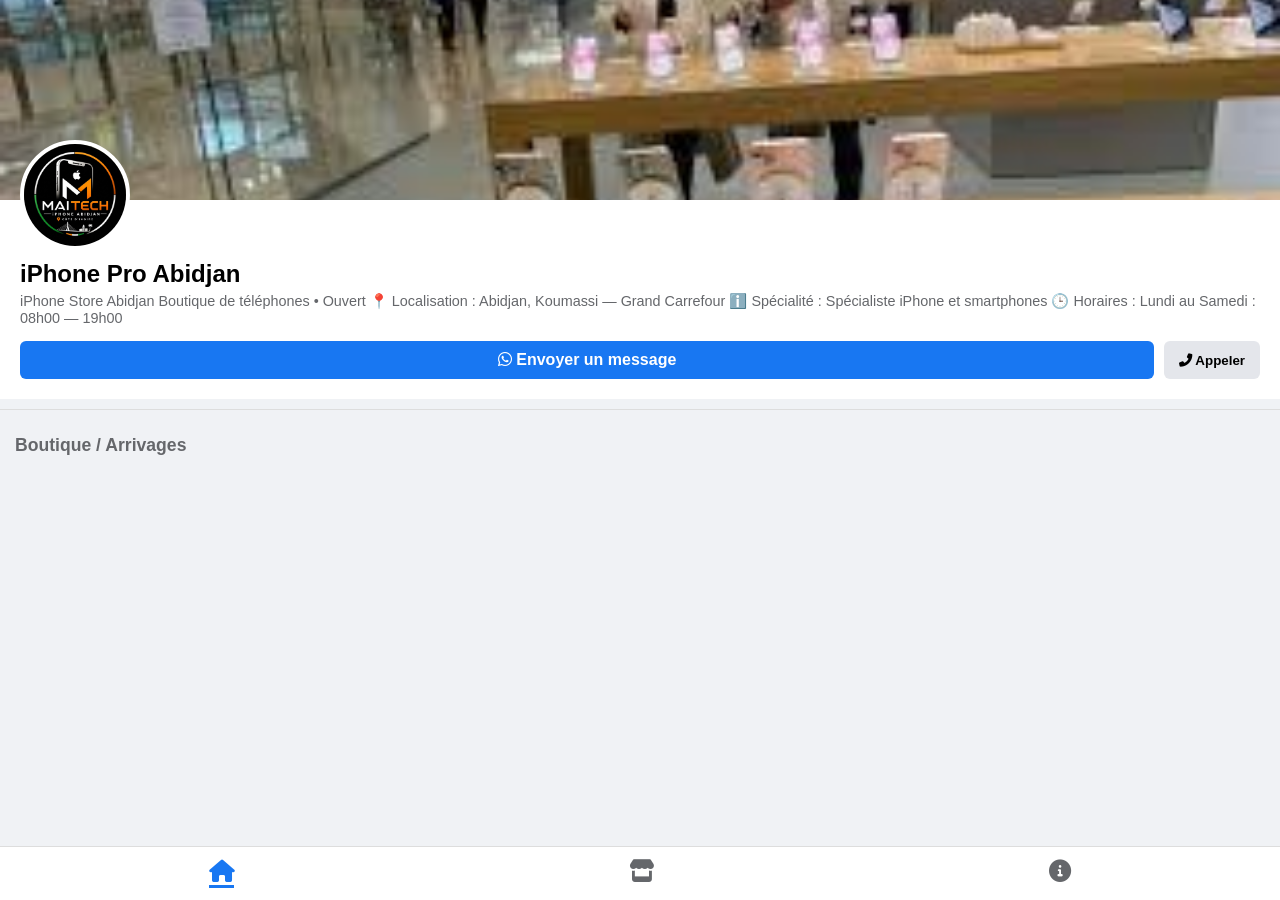
<file: index.html>
<!DOCTYPE html>
<html lang="fr">
<head>
    <meta charset="UTF-8">
    <meta name="viewport" content="width=device-width, initial-scale=1.0">
    <title>iPhone Store - Page Officielle</title>
    <link rel="stylesheet" href="CSS/style.css">
    <link rel="stylesheet" href="https://cdnjs.cloudflare.com/ajax/libs/font-awesome/6.0.0/css/all.min.css">
    <link rel="icon" type="image/jpeg" href="logos/icon.jpg">
</head>
<body>

    <!-- Couverture Facebook -->
    <section class="fb-cover">
        <img src="img/images.jpg" alt="Couverture Boutique" class="cover-photo" width="310" height="96">
        
        <!-- Photo de profil (Ton Logo) -->
        <div class="fb-profile-pic">
            <img src="logos/icon.jpg" alt="Logo">
        </div>
    </section>
   
    <!-- Infos de la page -->
    <section class="fb-page-info">
        <!-- Si on clique 3 fois sur le titre, ça demande le code -->
<h1 onclick="activerModeAdmin()" style="cursor: default;">iPhone Pro Abidjan</h1>
        <p class="category">iPhone Store Abidjan
Boutique de téléphones • Ouvert

📍 Localisation : Abidjan, Koumassi — Grand Carrefour

ℹ️ Spécialité : Spécialiste iPhone et smartphones

🕒 Horaires : Lundi au Samedi : 08h00 — 19h00</p>
        
        <div class="fb-action-buttons">
            <a href="https://wa.me/2250749363718" class="btn-msg"><i class="fab fa-whatsapp"></i> Envoyer un message</a>
            <button class="btn-light"><i class="fas fa-phone-alt"></i> Appeler</button>
        </div>
    </section>

    <hr class="separator">

    <!-- Section Produits (Comme des publications) -->
      <!-- Section Produits (La grille qui reçoit tes iPhones) -->
    <main id="produits">
        <h2 class="title">Boutique / Arrivages</h2>
        <div class="product-grid">
            <!-- C'est ici que les photos s'afficheront automatiquement -->
        </div>
    </main>

   

    <!-- Menu du bas -->
     
    <nav class="fb-nav">
        <a href="index.html" class="active"><i class="fas fa-home"></i></a> 
<!-- Dans ta barre de navigation basse -->
<!-- Dans ta barre de navigation basse -->
<a href="admin.html" class="nav-item">
    <i class="fas fa-store"></i>
</a>
    
</a>
       
       <a href="#"><i class="fas fa-info-circle"></i></a>
    </nav>
    
<script src="JS/main.js"></script>


<div id="product-modal" class="modal">
    <div class="modal-content">
        <span class="close-modal" onclick="fermerDetail()">&times;</span>
        <div id="modal-images-container"></div>
        <h2 id="modal-title"></h2>
        <p id="modal-price"></p>
        <div id="modal-desc"></div>
        <a id="modal-whatsapp" href="#" class="buy-btn" style="background:#25d366; color:white;">Commander sur WhatsApp</a>
    </div>
</div>

</body>
</html>
</file>
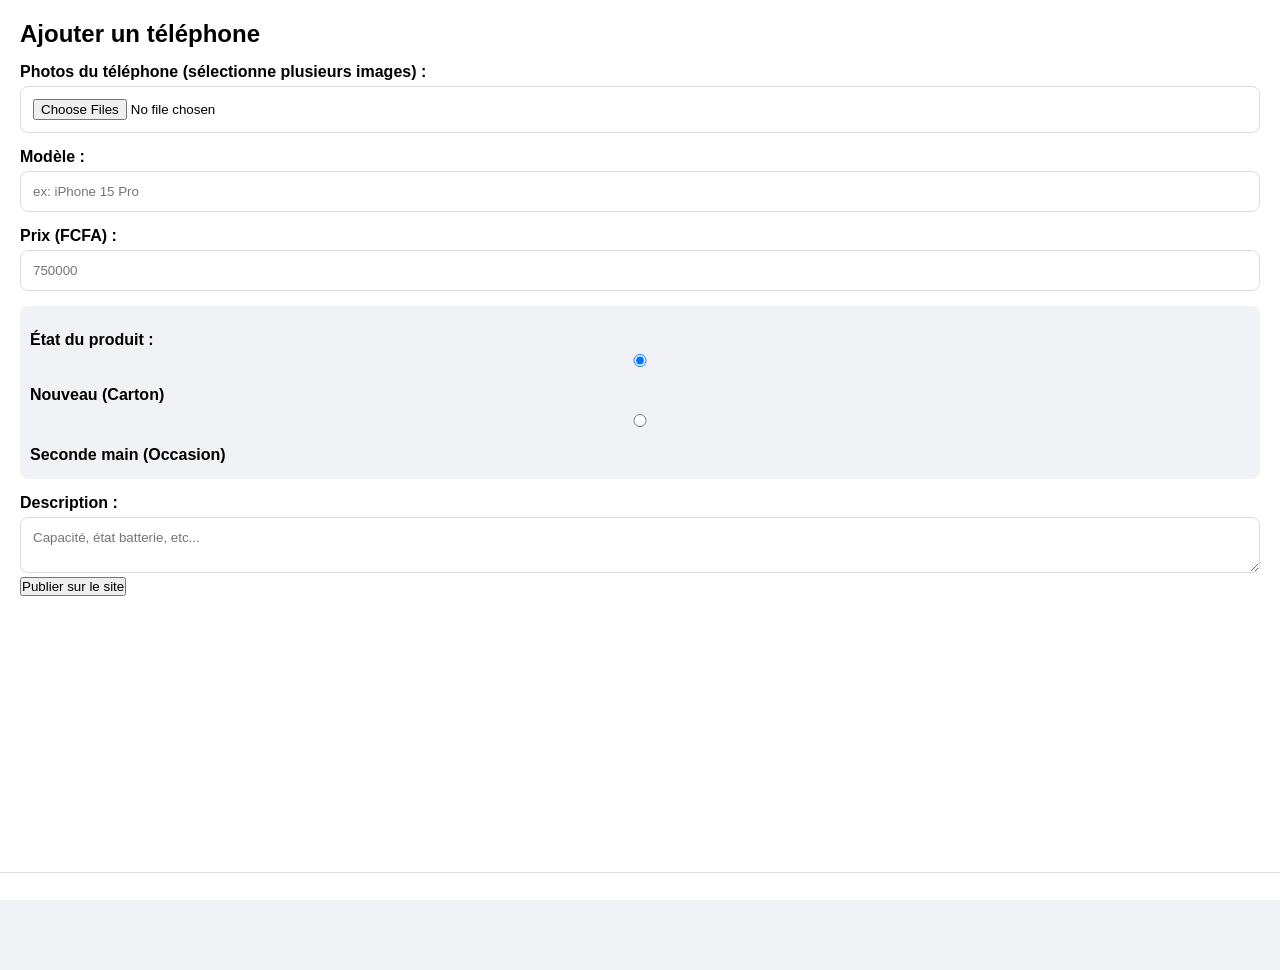
<file: admin.html>
<!DOCTYPE html>
<html lang="fr">
<head>
    <meta charset="UTF-8">
    <meta name="viewport" content="width=device-width, initial-scale=1.0">
    <title>Admin - Ajouter un iPhone</title>
    <link rel="stylesheet" href="CSS/style.css">
</head>
<body>
    <div class="admin-container">
        <h2>Ajouter un téléphone</h2>
        <form id="add-phone-form">
            <!-- Sélection de la photo -->
           <label>Photos du téléphone (sélectionne plusieurs images) :</label>
<input type="file" id="phone-photo" accept="image/*" multiple required>

            <label>Modèle :</label>
            <input type="text" id="phone-model" placeholder="ex: iPhone 15 Pro" required>

            <label>Prix (FCFA) :</label>
            <input type="number" id="phone-price" placeholder="750000" required>

            <!-- Cases à cocher pour l'état -->
           <!-- Dans admin.html -->
<div class="status-selection">
    <label>État du produit :</label>
    <div class="radio-group">
        <input type="radio" id="new" name="condition" value="Nouveau" checked>
        <label for="new">Nouveau (Carton)</label>
    </div>
    <div class="radio-group">
        <input type="radio" id="used" name="condition" value="Seconde main">
        <label for="used">Seconde main (Occasion)</label>
    </div>
</div>

            <label>Description :</label>
            <textarea id="phone-desc" placeholder="Capacité, état batterie, etc..."></textarea>

            <!-- Dans admin.html -->
<form id="add-phone-form"> 
   <!-- tes inputs ici -->
   <button type="submit">Publier sur le site</button>
</form>
        </form>
    </div>
     <nav class="fb-nav">
       <!-- Dans ta barre de navigation basse -->

        <a href="index.html" class="active"><i class="fas fa-home"></i></a>
        <a href="admin.html" class="nav-item">
    <i class="fas fa-store"></i>
</a> 
        
        <a href="#"><i class="fas fa-info-circle"></i></a>
    </nav>
    <!-- À mettre tout en bas de admin.html -->
    <script src="JS/admin.js"></script> 


</body>
</html>
</file>
<file: CSS/style.css>
* { margin: 0; padding: 0; box-sizing: border-box; font-family: 'Helvetica', Arial, sans-serif; }
body { background: #f0f2f5; padding-bottom: 70px; }

/* Couverture et Profil */
.fb-cover {
    position: relative;
    height: 200px;
    background: #ddd;
}
.cover-photo {
    width: 100%;
    height: 100%;
    object-fit: cover;
}
.fb-profile-pic {
    position: absolute;
    bottom: -50px;
    left: 20px;
    width: 110px;
    height: 110px;
    border: 4px solid white;
    border-radius: 50%; /* Cercle comme sur FB */
    overflow: hidden;
    background: white;
}
.fb-profile-pic img { width: 100%; height: 100%; object-fit: cover; }

/* Infos Page */
.fb-page-info {
    padding: 60px 20px 20px;
    background: white;
    text-align: left;
}
.fb-page-info h1 { font-size: 1.5rem; margin-bottom: 5px; }
.fb-page-info .category { color: #65676b; font-size: 0.9rem; margin-bottom: 15px; }

.fb-action-buttons { display: flex; gap: 10px; }
.btn-msg { background: #1877f2; color: white; flex: 1; text-align: center; padding: 10px; border-radius: 6px; text-decoration: none; font-weight: bold; }
.btn-light { background: #e4e6eb; color: black; padding: 10px 15px; border-radius: 6px; border: none; font-weight: bold; }

.separator { border: 0; border-top: 1px solid #ddd; margin: 10px 0; }

/* Grille de produits */
.title { padding: 15px; font-size: 1.1rem; color: #65676b; }
.product-grid { display: grid; grid-template-columns: 1fr 1fr; gap: 10px; padding: 10px; }
.card { background: white; border-radius: 8px; overflow: hidden; box-shadow: 0 1px 2px rgba(0,0,0,0.1); }
.card img { width: 100%; height: 140px; object-fit: contain; padding: 5px; }
.card-details { padding: 10px; }
.price { color: #1d1d1f; font-weight: bold; margin: 5px 0; }
.buy-btn { display: block; background: #f0f2f5; color: #1877f2; text-decoration: none; text-align: center; padding: 7px; border-radius: 5px; font-weight: bold; font-size: 0.8rem; }

/* Menu Bas */
.fb-nav { position: fixed; bottom: 0; width: 100%; background: white; display: flex; justify-content: space-around; padding: 12px; border-top: 1px solid #ddd; }
.fb-nav a { color: #65676b; font-size: 1.4rem; }
.fb-nav a.active { color: #1877f2; border-bottom: 3px solid #1877f2; }
.admin-container { padding: 20px; background: white; min-height: 100vh; }
.admin-container label { display: block; margin-top: 15px; font-weight: bold; }
.admin-container input, .admin-container textarea {
    width: 100%;
    padding: 12px;
    margin-top: 5px;
    border: 1px solid #ddd;
    border-radius: 8px;
}
.status-selection {
    margin-top: 15px;
    padding: 10px;
    background: #f0f2f5;
    border-radius: 8px;
}
.status-selection div { margin-bottom: 5px; }
/* Style de la carte produit */
.card {
    background: white;
    border-radius: 12px; /* Bord plus arrondi */
    overflow: hidden;
    box-shadow: 0 4px 12px rgba(0,0,0,0.08); /* Ombre plus douce */
    border: 1px solid #e4e6eb;
    transition: transform 0.2s;
}

/* Badge d'état (Nouveau / Seconde main) */
.badge-etat {
    position: absolute;
    top: 10px;
    left: 10px;
    padding: 4px 10px;
    border-radius: 20px;
    font-size: 0.75rem;
    font-weight: bold;
    color: white;
    z-index: 10;
    text-transform: uppercase;
}

/* Couleurs des badges */
.badge-nouveau { background-color: #31a24c; } /* Vert Facebook */
.badge-occasion { background-color: #f7b928; } /* Orange/Jaune pro */

/* Image du téléphone */
.card img {
    width: 100%;
    height: 250px; /* On augmente la hauteur pour mieux voir l'iPhone */
    object-fit: cover; /* Remplit bien le cadre sans laisser de bandes blanches */
    object-position: center; /* Garde le centre de la photo (l'iPhone) bien visible */
    display: block;
    border-bottom: 1px solid #f0f2f5;
}
.card {
    position: relative; /* INDISPENSABLE pour que le badge se place par-dessus l'image */
    background: white;
    border-radius: 12px;
    overflow: hidden;
    border: 1px solid #e4e6eb;
    margin-bottom: 10px;
}

.badge-etat {
    position: absolute;
    top: 12px;
    left: 12px;
    padding: 6px 14px;
    border-radius: 50px; /* Forme pilule plus moderne */
    font-size: 11px;
    font-weight: 800;
    letter-spacing: 0.5px;
    color: white;
    z-index: 5;
    box-shadow: 0 4px 8px rgba(0,0,0,0.3); /* Ombre pour bien détacher du fond */
}

.badge-nouveau { background-color: #31a24c; } /* Vert */
.badge-occasion { background-color: #f7b928; } /* Orange */

/* Détails du texte */
.card-details { padding: 12px; }

.card-details h3 {
    font-size: 1rem;
    color: #1c1e21;
    margin-bottom: 4px;
    text-transform: capitalize;
}

.price {
    font-size: 1.1rem;
    color: #d70015; /* Rouge Apple pour le prix */
    font-weight: 800;
    margin-bottom: 8px;
}

.desc-mini {
    font-size: 13px;
    color: #65676b;
    margin: 8px 0;
    display: -webkit-box;
    -webkit-line-clamp: 2; /* Limite à exactement 2 lignes */
    -webkit-box-orient: vertical;
    overflow: hidden;
    line-height: 1.4;
}
/* Bouton Voir l'offre */
.buy-btn {
    display: block;
    margin-top: 10px;
    background: #e7f3ff;
    color: #1877f2;
    text-align: center;
    padding: 8px;
    border-radius: 6px;
    text-decoration: none;
    font-weight: bold;
    font-size: 0.9rem;
}
/* Fenêtre Modal */
.modal {
    display: none; 
    position: fixed; 
    z-index: 2000; 
    left: 0; top: 0; 
    width: 100%; height: 100%; 
    background-color: rgba(0,0,0,0.8);
    overflow-y: auto;
}

.modal-content {
    background-color: white;
    margin: 20px auto;
    padding: 20px;
    width: 90%;
    max-width: 500px;
    border-radius: 15px;
    position: relative;
}

.close-modal {
    position: absolute;
    right: 20px;
    top: 10px;
    font-size: 30px;
    cursor: pointer;
    color: #333;
}

.modal-img-slide {
    width: 100%;
    border-radius: 10px;
    margin-bottom: 10px;
    box-shadow: 0 2px 5px rgba(0,0,0,0.1);
}

#modal-price {
    font-size: 22px;
    color: #d70015;
    font-weight: bold;
    margin: 10px 0;
}

#modal-desc {
    white-space: pre-wrap; /* Garde les retours à la ligne de l'admin */
    color: #444;
    line-height: 1.5;
    margin-bottom: 20px;
}
.delete-btn {
    display: none; /* Caché par défaut */
    position: absolute;
    top: 5px;
    right: 5px;
    background: #d70015;
    color: white;
    border: none;
    width: 30px;
    height: 30px;
    border-radius: 50%;
    cursor: pointer;
    font-size: 20px;
    z-index: 100;
}
</file>
